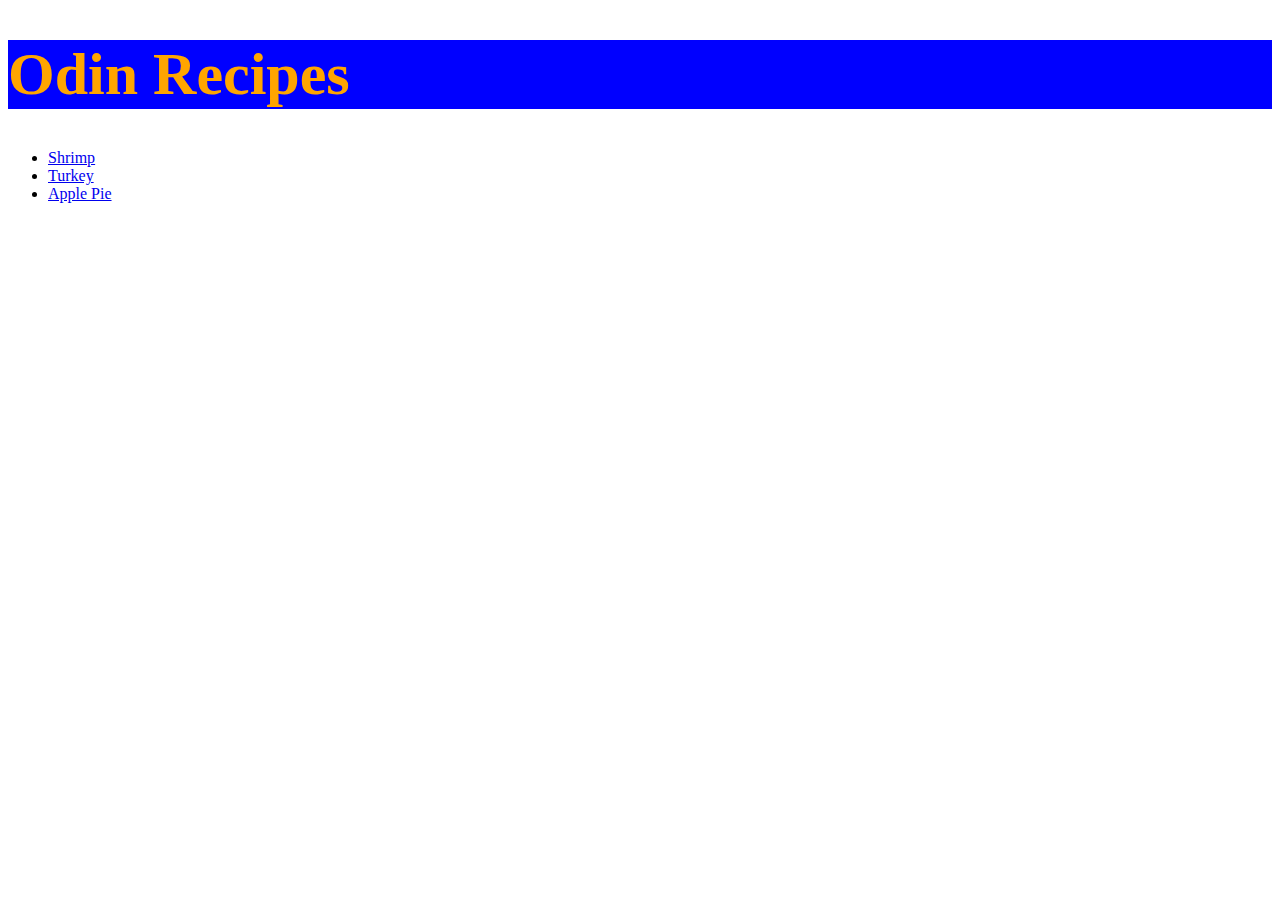
<file: index.html>
<!DOCTYPE html>
<html lang="eng">
    <head>
        <meta charset="utf-8">
        <title>Odin Recipes</title>
        <link rel="stylesheet" href="CSS/styles.css">
    </head>
    <body>
        <h1>Odin Recipes</h1>

        <ul>
            <li><a href="recipes/shrimp.html">Shrimp</a></li>
            <li><a href="recipes/turkey.html">Turkey</a></li>
            <li> <a href="recipes/ApplePie.html">Apple Pie</a></li>
        </ul>
        
    </body>
</html>
</file>
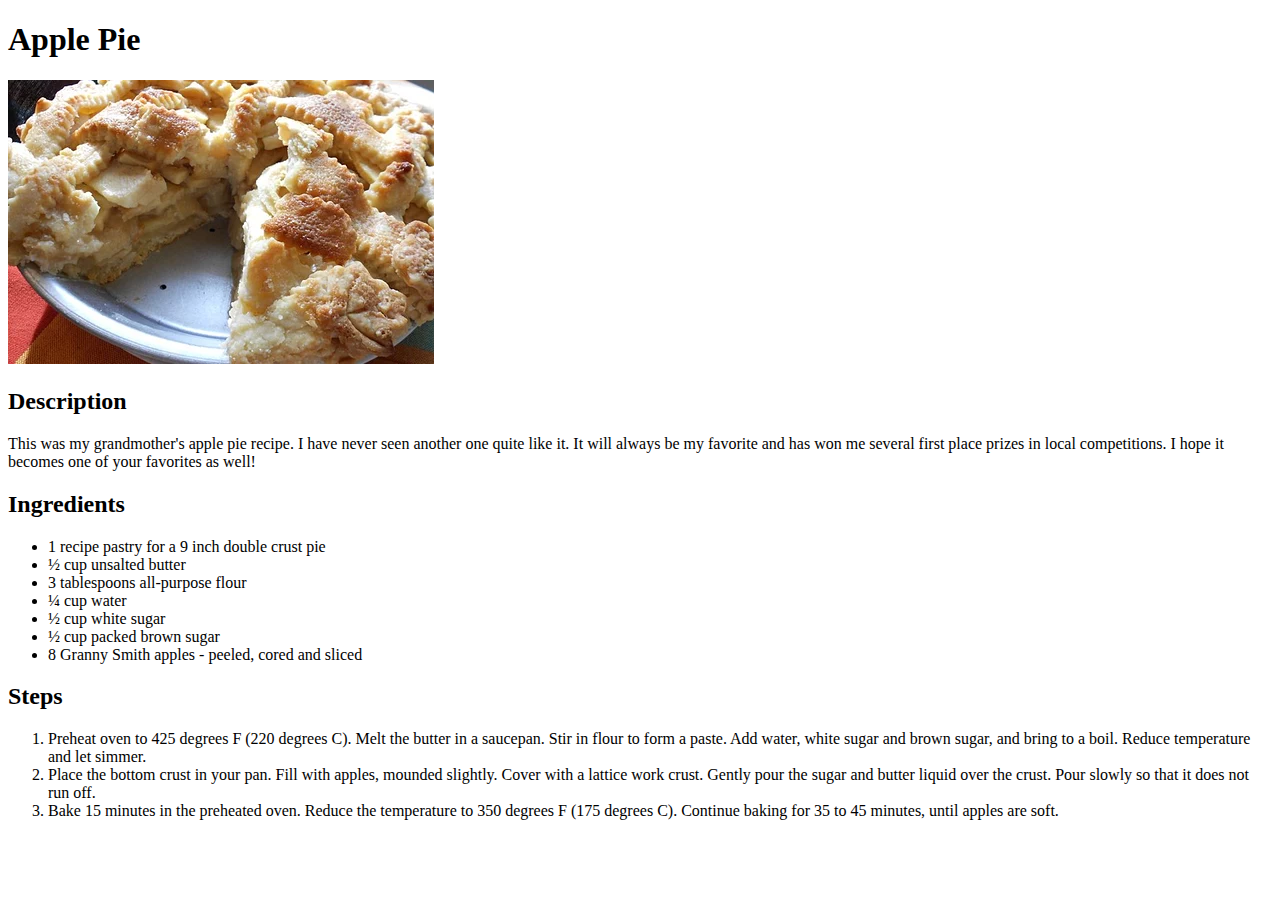
<file: ApplePie.html>
<!DOCTYPE html>
<html lang="eng">
    <head>
        <meta charset="utf-8">
        <title>Apple Pie</title>
    </head>
    <body>
        <h1>Apple Pie</h1>
        <img src="img/applepie">
        
        <h2>Description</h2>   
            <p>
            This was my grandmother's apple pie recipe. I have never seen another one quite like it. It will always be my favorite and has won me several first place prizes in local competitions. I hope it becomes one of your favorites as well!
            </p>
        
        <h2>Ingredients</h2>
            <ul>
                <li>1 recipe pastry for a 9 inch double crust pie </li>
                <li>½ cup unsalted butter  </li>
                <li>3 tablespoons all-purpose flour </li>
                <li>¼ cup water </li>
                <li>½ cup white sugar </li>
                <li>½ cup packed brown sugar </li>
                <li>8 Granny Smith apples - peeled, cored and sliced </li>
            </ul>

        <h2>Steps</h2>
            <ol>
                <li>Preheat oven to 425 degrees F (220 degrees C). Melt the butter in a saucepan. Stir in flour to form a paste. Add water, white sugar and brown sugar, and bring to a boil. Reduce temperature and let simmer.</li>
                <li>Place the bottom crust in your pan. Fill with apples, mounded slightly. Cover with a lattice work crust. Gently pour the sugar and butter liquid over the crust. Pour slowly so that it does not run off.</li>
                <li>Bake 15 minutes in the preheated oven. Reduce the temperature to 350 degrees F (175 degrees C). Continue baking for 35 to 45 minutes, until apples are soft.</li>
            </ol>
    </body>
</html>
</file>
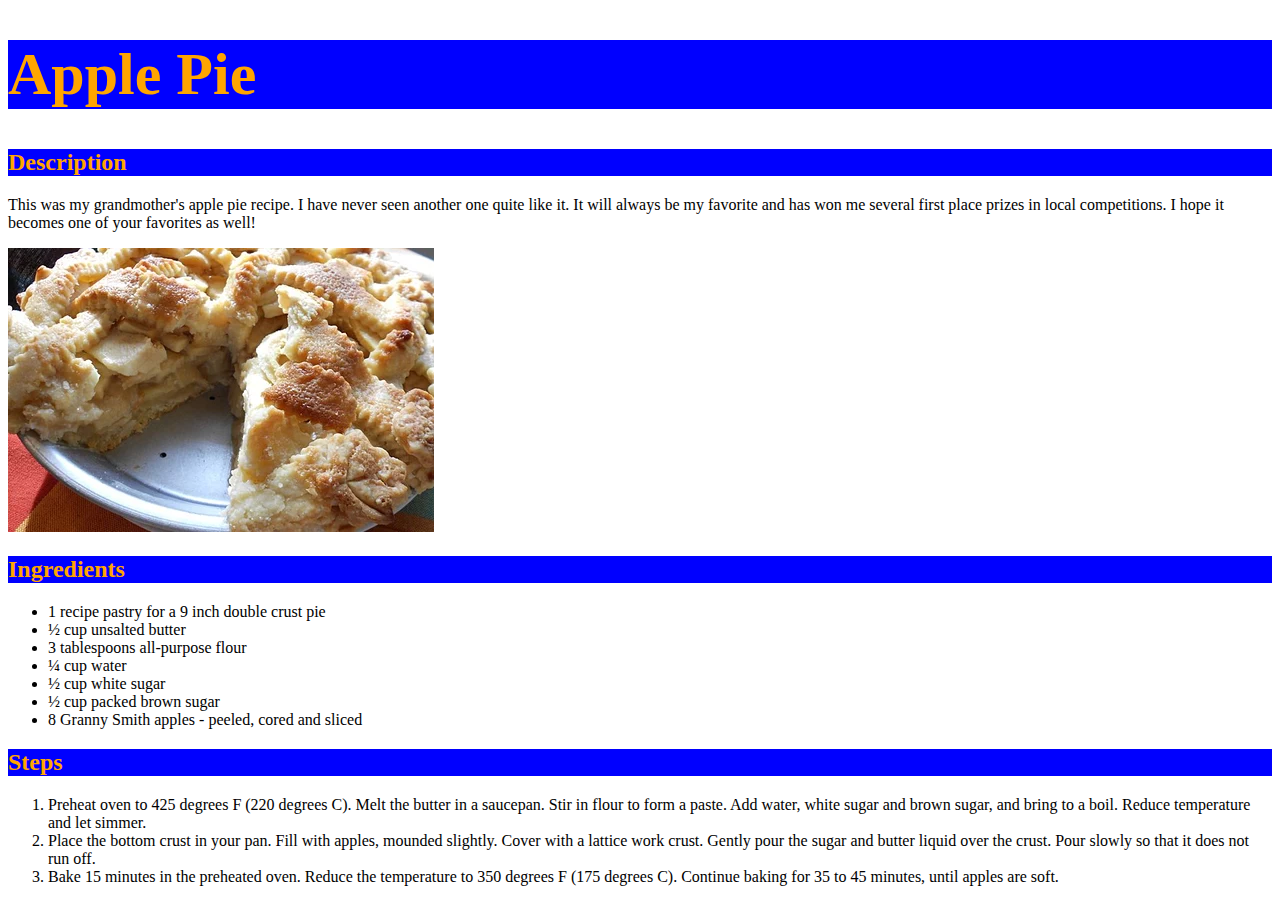
<file: recipes/ApplePie.html>
<!DOCTYPE html>
<html lang="eng">
    <head>
        <meta charset="utf-8">
        <title>Apple Pie</title>
        <link rel="stylesheet" href="../CSS/styles.css">
    </head>
    <body>
        <h1>Apple Pie</h1>
        
        <h2>Description</h2>   
            <p>
            This was my grandmother's apple pie recipe. I have never seen another one quite like it. It will always be my favorite and has won me several first place prizes in local competitions. I hope it becomes one of your favorites as well!
            </p>
        
            <img src="../img/applepie">

        <h2>Ingredients</h2>
            <ul>
                <li>1 recipe pastry for a 9 inch double crust pie </li>
                <li>½ cup unsalted butter  </li>
                <li>3 tablespoons all-purpose flour </li>
                <li>¼ cup water </li>
                <li>½ cup white sugar </li>
                <li>½ cup packed brown sugar </li>
                <li>8 Granny Smith apples - peeled, cored and sliced </li>
            </ul>

        <h2>Steps</h2>
            <ol>
                <li>Preheat oven to 425 degrees F (220 degrees C). Melt the butter in a saucepan. Stir in flour to form a paste. Add water, white sugar and brown sugar, and bring to a boil. Reduce temperature and let simmer.</li>
                <li>Place the bottom crust in your pan. Fill with apples, mounded slightly. Cover with a lattice work crust. Gently pour the sugar and butter liquid over the crust. Pour slowly so that it does not run off.</li>
                <li>Bake 15 minutes in the preheated oven. Reduce the temperature to 350 degrees F (175 degrees C). Continue baking for 35 to 45 minutes, until apples are soft.</li>
            </ol>
    </body>
</html>
</file>
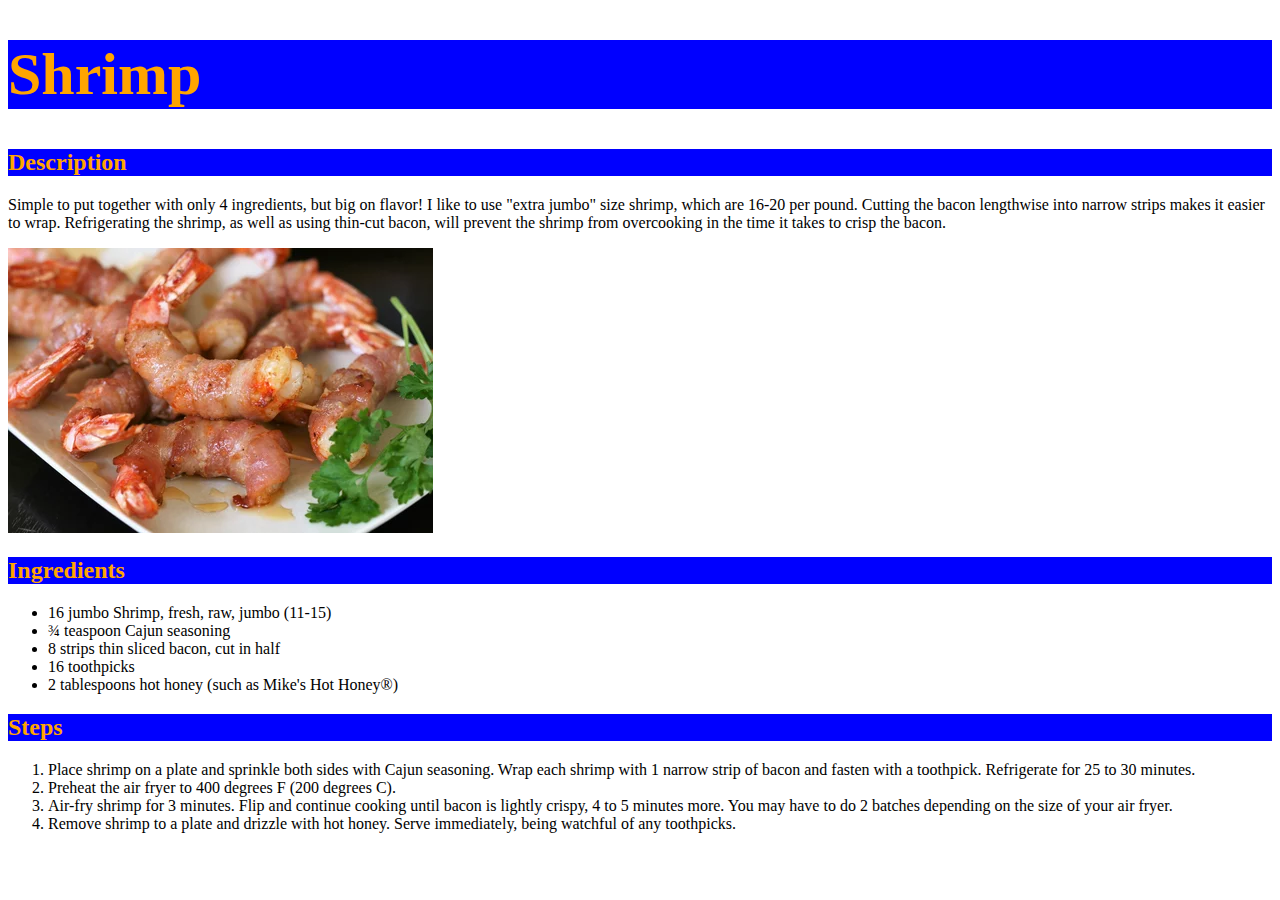
<file: recipes/shrimp.html>
<!DOCTYPE html>
<html lang="eng">
    <head>
        <meta charset="utf-8">
        <title>Shrimp</title>
        <link rel="stylesheet" href="../CSS/styles.css">

    </head>
    <body>
        <h1>Shrimp</h1>
        
        <h2>Description</h2>   
            <p>
                Simple to put together with only 4 ingredients, but big on flavor! I like to use "extra jumbo" size shrimp, which are 16-20 per pound. Cutting the bacon lengthwise into narrow strips makes it easier to wrap. Refrigerating the shrimp, as well as using thin-cut bacon, will prevent the shrimp from overcooking in the time it takes to crisp the bacon. 
            </p>
        
            <img src="../img/shrimp.webp">


        <h2>Ingredients</h2>
            <ul>
                <li> 16 jumbo Shrimp, fresh, raw, jumbo (11-15)  </li>
                <li>¾ teaspoon Cajun seasoning </li>
                <li>8 strips thin sliced bacon, cut in half </li>
                <li>16 toothpicks </li>
                <li>2 tablespoons hot honey (such as Mike's Hot Honey®)</li>
            </ul>

        <h2>Steps</h2>
            <ol>
                <li>Place shrimp on a plate and sprinkle both sides with Cajun seasoning. Wrap each shrimp with 1 narrow strip of bacon and fasten with a toothpick. Refrigerate for 25 to 30 minutes.</li>
                <li>Preheat the air fryer to 400 degrees F (200 degrees C).</li>
                <li>Air-fry shrimp for 3 minutes. Flip and continue cooking until bacon is lightly crispy, 4 to 5 minutes more. You may have to do 2 batches depending on the size of your air fryer.</li>
                <li>Remove shrimp to a plate and drizzle with hot honey. Serve immediately, being watchful of any toothpicks.</li>
            </ol>
    </body>
</html>
</file>
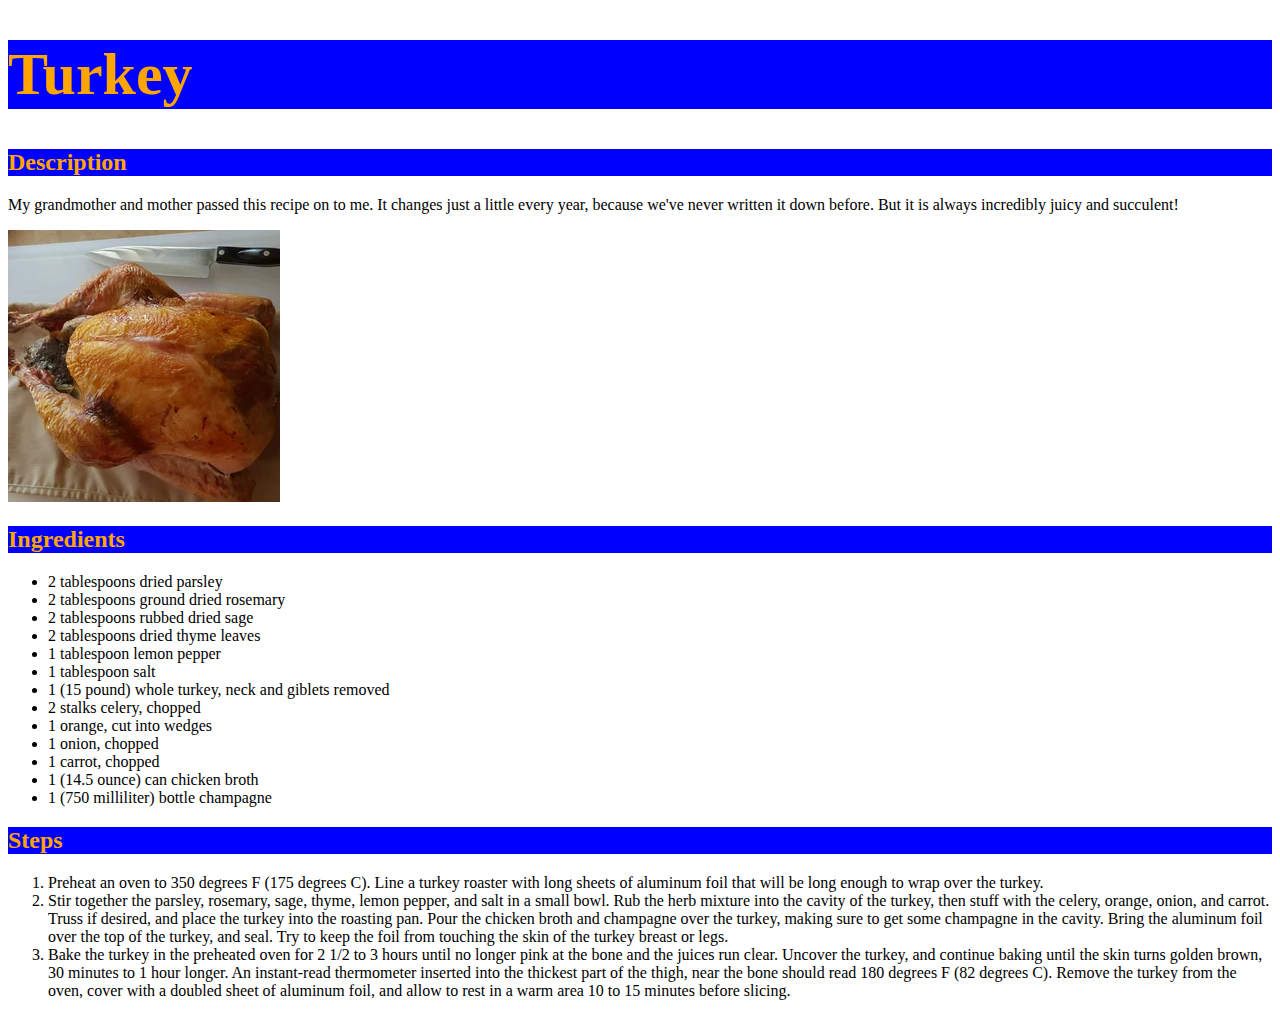
<file: recipes/turkey.html>
<!DOCTYPE html>
<html lang="eng">
    <head>
        <meta charset="utf-8">
        <title>Turkey</title>
        <link rel="stylesheet" href="../CSS/styles.css">

    </head>
    <body>
        <h1>Turkey</h1>
        
        <h2>Description</h2>   
            <p>
                My grandmother and mother passed this recipe on to me. It changes just a little every year, because we've never written it down before. But it is always incredibly juicy and succulent!             
            </p>
        
            <img src="../img/turkey.webp">

        <h2>Ingredients</h2>
            <ul>
                <li>2 tablespoons dried parsley  </li>
                <li> 2 tablespoons ground dried rosemary </li>
                <li> 2 tablespoons rubbed dried sage </li>
                <li> 2 tablespoons dried thyme leaves </li>
                <li> 1 tablespoon lemon pepper </li>
                <li> 1 tablespoon salt </li>
                <li> 1 (15 pound) whole turkey, neck and giblets removed </li>
                <li>  2 stalks celery, chopped </li>
                <li> 1 orange, cut into wedges </li>
                <li> 1 onion, chopped  </li>
                <li> 1 carrot, chopped  </li>
                <li> 1 (14.5 ounce) can chicken broth  </li>
                <li> 1 (750 milliliter) bottle champagne </li>
            </ul>

        <h2>Steps</h2>
            <ol>
                <li>Preheat an oven to 350 degrees F (175 degrees C). Line a turkey roaster with long sheets of aluminum foil that will be long enough to wrap over the turkey.</li>
                <li>Stir together the parsley, rosemary, sage, thyme, lemon pepper, and salt in a small bowl. Rub the herb mixture into the cavity of the turkey, then stuff with the celery, orange, onion, and carrot. Truss if desired, and place the turkey into the roasting pan. Pour the chicken broth and champagne over the turkey, making sure to get some champagne in the cavity. Bring the aluminum foil over the top of the turkey, and seal. Try to keep the foil from touching the skin of the turkey breast or legs.</li>
                <li>Bake the turkey in the preheated oven for 2 1/2 to 3 hours until no longer pink at the bone and the juices run clear. Uncover the turkey, and continue baking until the skin turns golden brown, 30 minutes to 1 hour longer. An instant-read thermometer inserted into the thickest part of the thigh, near the bone should read 180 degrees F (82 degrees C). Remove the turkey from the oven, cover with a doubled sheet of aluminum foil, and allow to rest in a warm area 10 to 15 minutes before slicing.</li>
            </ol>
    </body>
</html>
</file>
<file: CSS/styles.css>
h1{
    font-family: 'Brush Script MT', cursive;
    font-size: 60px;
    background-color: blue;
    color: orange; 
}
h2{
    background-color: blue;
    color: orange;
}
p{
    
}
</file>
